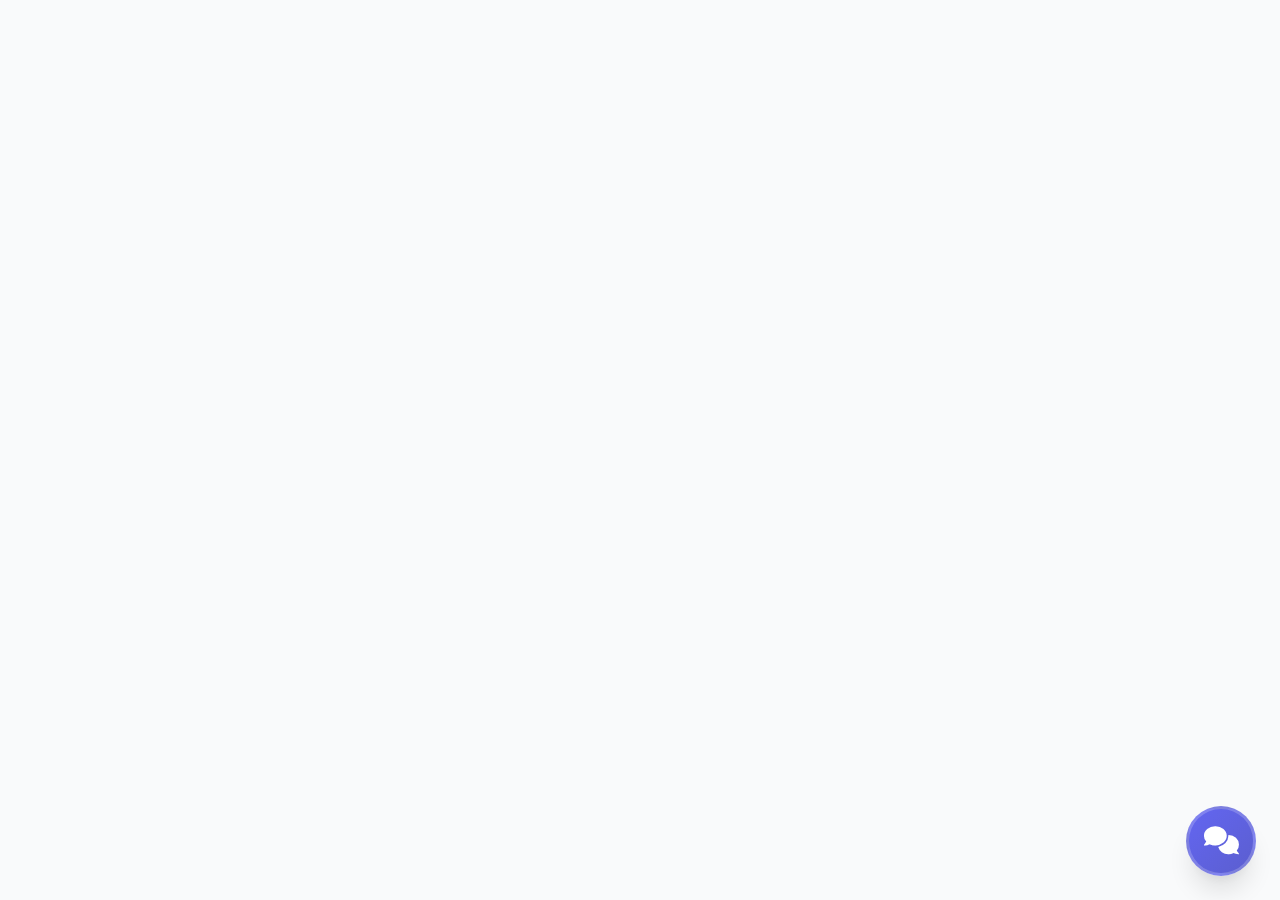
<file: Chat-Trigger/index.html>
<!DOCTYPE html>
<html lang="en">
<head>
    <meta charset="UTF-8">
    <meta name="viewport" content="width=device-width, initial-scale=1.0">
    <title>Floating AI Chat Widget</title>
    <link rel="stylesheet" href="style.css">
    <link href="https://cdnjs.cloudflare.com/ajax/libs/font-awesome/6.0.0/css/all.min.css" rel="stylesheet">
    <link href="https://fonts.googleapis.com/css2?family=Inter:wght@300;400;500;600&display=swap" rel="stylesheet">
</head>
<body>
    <!-- Floating Chat Widget -->
    <div class="floating-chat-widget" id="floatingChatWidget">
        <div class="chat-toggle" id="chatToggle">
            <i class="fas fa-comments"></i>
            <div class="notification-badge" id="notificationBadge">1</div>
        </div>
        <div class="chat-container" id="chatContainer">
            <div class="chat-header">
                <div class="header-left">
                    <div class="agent-avatar">
                        <i class="fas fa-robot"></i>
                    </div>
                    <div class="agent-info">
                        <h4>AI Assistant</h4>
                        <span class="status online">Online</span>
                    </div>
                </div>
                <div class="header-controls">
                    <button class="control-btn" id="minimizeBtn" title="Minimize">
                        <i class="fas fa-minus"></i>
                    </button>
                    <button class="control-btn" id="closeBtn" title="Close">
                        <i class="fas fa-times"></i>
                    </button>
                </div>
            </div>
            <div class="chat-messages" id="chatMessages">
                <div class="message bot-message welcome-message">
                    <div class="message-avatar">
                        <i class="fas fa-robot"></i>
                    </div>
                    <div class="message-content">
                        <div class="message-text">
                            Hi there! 👋 I'm your AI assistant. How can I help you today?
                        </div>
                        <div class="message-time" id="welcomeTime"></div>
                    </div>
                </div>
            </div>
            <div class="typing-indicator" id="typingIndicator">
                <div class="typing-avatar">
                    <i class="fas fa-robot"></i>
                </div>
                <div class="typing-content">
                    <div class="typing-text">AI is typing</div>
                    <div class="typing-dots">
                        <span></span>
                        <span></span>
                        <span></span>
                    </div>
                </div>
            </div>
            <div class="quick-actions" id="quickActions">
                <button class="quick-btn" data-message="Hello! How can you help me?">
                    <i class="fas fa-hand-wave"></i> Say Hello
                </button>
                <button class="quick-btn" data-message="What can you do?">
                    <i class="fas fa-question-circle"></i> Your Capabilities
                </button>
                <button class="quick-btn" data-message="Tell me a joke">
                    <i class="fas fa-laugh"></i> Tell a Joke
                </button>
            </div>
            <div class="chat-input-section">
                <div class="input-container">
                    <textarea 
                        id="messageInput" 
                        placeholder="Type your message..."
                        rows="1"
                        maxlength="1000"
                    ></textarea>
                    <button id="sendButton" class="send-btn" title="Send message">
                        <i class="fas fa-paper-plane"></i>
                    </button>
                </div>
                <div class="input-footer">
                    <div class="input-actions">
                        <button class="action-btn" id="attachBtn" title="Attach file">
                            <i class="fas fa-paperclip"></i>
                        </button>
                        <button class="action-btn" id="emojiBtn" title="Add emoji">
                            <i class="fas fa-smile"></i>
                        </button>
                    </div>
                    <div class="char-counter" id="charCounter">0/1000</div>
                </div>
            </div>
        </div>
    </div>
    <script src="script.js"></script>
</body>
</html>
</file>
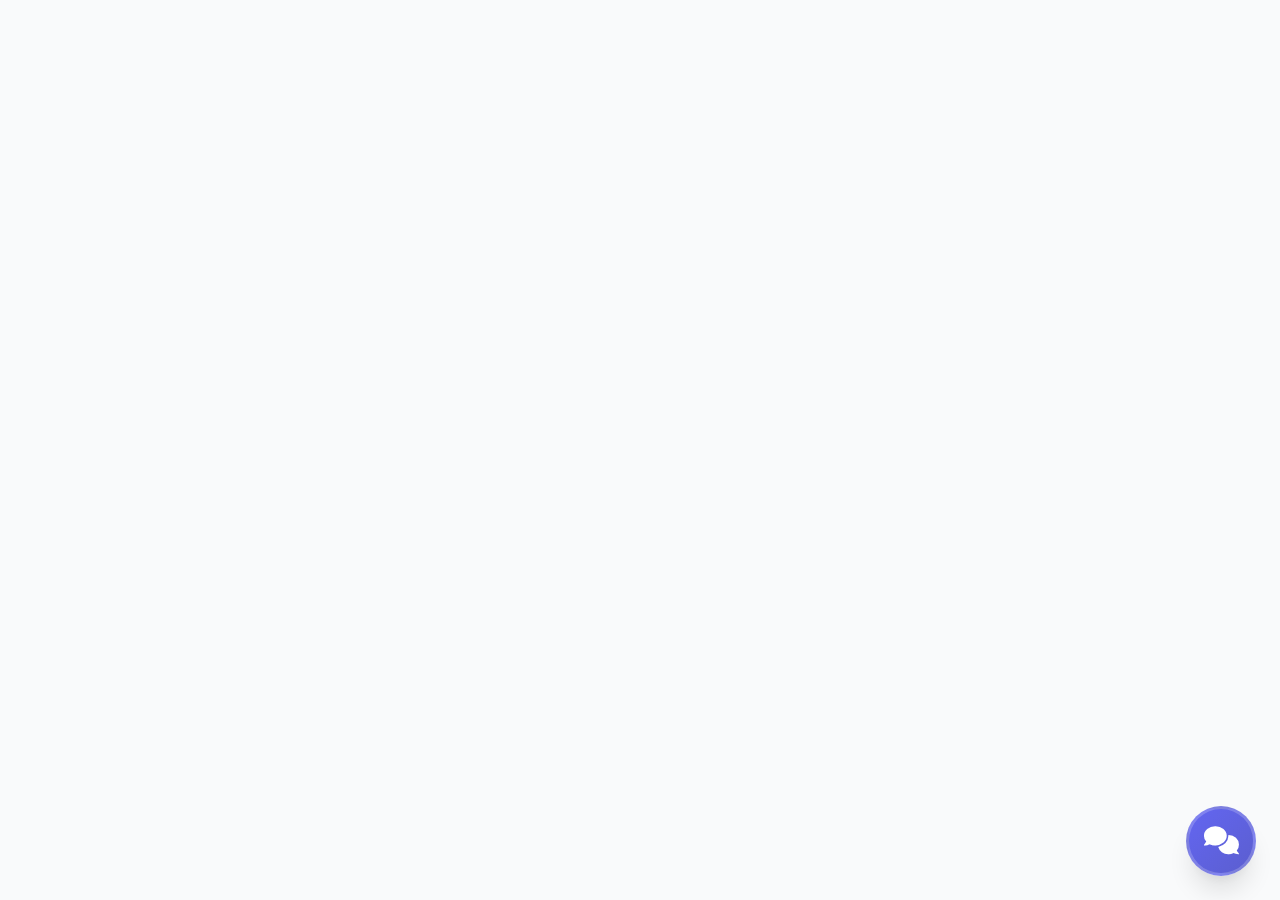
<file: Chat_Trigger/index.html>
<!DOCTYPE html>
<html lang="en">
<head>
    <meta charset="UTF-8">
    <meta name="viewport" content="width=device-width, initial-scale=1.0">
    <title>Floating AI Chat Widget</title>
    <link rel="stylesheet" href="src/style.css">
    <link href="https://cdnjs.cloudflare.com/ajax/libs/font-awesome/6.0.0/css/all.min.css" rel="stylesheet">
    <link href="https://fonts.googleapis.com/css2?family=Inter:wght@300;400;500;600&display=swap" rel="stylesheet">
</head>
<body>
    <!-- Floating Chat Widget -->
    <div class="floating-chat-widget" id="floatingChatWidget">
        <div class="chat-toggle" id="chatToggle">
            <i class="fas fa-comments"></i>
            <div class="notification-badge" id="notificationBadge">1</div>
        </div>
        <div class="chat-container" id="chatContainer">
            <div class="chat-header">
                <div class="header-left">
                    <div class="agent-avatar">
                        <i class="fas fa-robot"></i>
                    </div>
                    <div class="agent-info">
                        <h4>AI Assistant</h4>
                        <span class="status online">Online</span>
                    </div>
                </div>
                <div class="header-controls">
                    <button class="control-btn" id="minimizeBtn" title="Minimize">
                        <i class="fas fa-minus"></i>
                    </button>
                    <button class="control-btn" id="closeBtn" title="Close">
                        <i class="fas fa-times"></i>
                    </button>
                </div>
            </div>
            <div class="chat-messages" id="chatMessages">
                <div class="message bot-message welcome-message">
                    <div class="message-avatar">
                        <i class="fas fa-robot"></i>
                    </div>
                    <div class="message-content">
                        <div class="message-text">
                            Hi there! 👋 I'm your AI assistant. How can I help you today?
                        </div>
                        <div class="message-time" id="welcomeTime"></div>
                    </div>
                </div>
            </div>
            <div class="typing-indicator" id="typingIndicator">
                <div class="typing-avatar">
                    <i class="fas fa-robot"></i>
                </div>
                <div class="typing-content">
                    <div class="typing-text">AI is typing</div>
                    <div class="typing-dots">
                        <span></span>
                        <span></span>
                        <span></span>
                    </div>
                </div>
            </div>
            <div class="quick-actions" id="quickActions">
                <button class="quick-btn" data-message="Hello! How can you help me?">
                    <i class="fas fa-hand-wave"></i> Say Hello
                </button>
                <button class="quick-btn" data-message="What can you do?">
                    <i class="fas fa-question-circle"></i> Your Capabilities
                </button>
                <button class="quick-btn" data-message="Tell me a joke">
                    <i class="fas fa-laugh"></i> Tell a Joke
                </button>
            </div>
            <div class="chat-input-section">
                <div class="input-container">
                    <textarea 
                        id="messageInput" 
                        placeholder="Type your message..."
                        rows="1"
                        maxlength="1000"
                    ></textarea>
                    <button id="sendButton" class="send-btn" title="Send message">
                        <i class="fas fa-paper-plane"></i>
                    </button>
                </div>
                <div class="input-footer">
                    <div class="input-actions">
                        <button class="action-btn" id="attachBtn" title="Attach file">
                            <i class="fas fa-paperclip"></i>
                        </button>
                        <button class="action-btn" id="emojiBtn" title="Add emoji">
                            <i class="fas fa-smile"></i>
                        </button>
                    </div>
                    <div class="char-counter" id="charCounter">0/1000</div>
                </div>
            </div>
        </div>
    </div>
    <script src="src/script.js"></script>
</body>
</html>
</file>
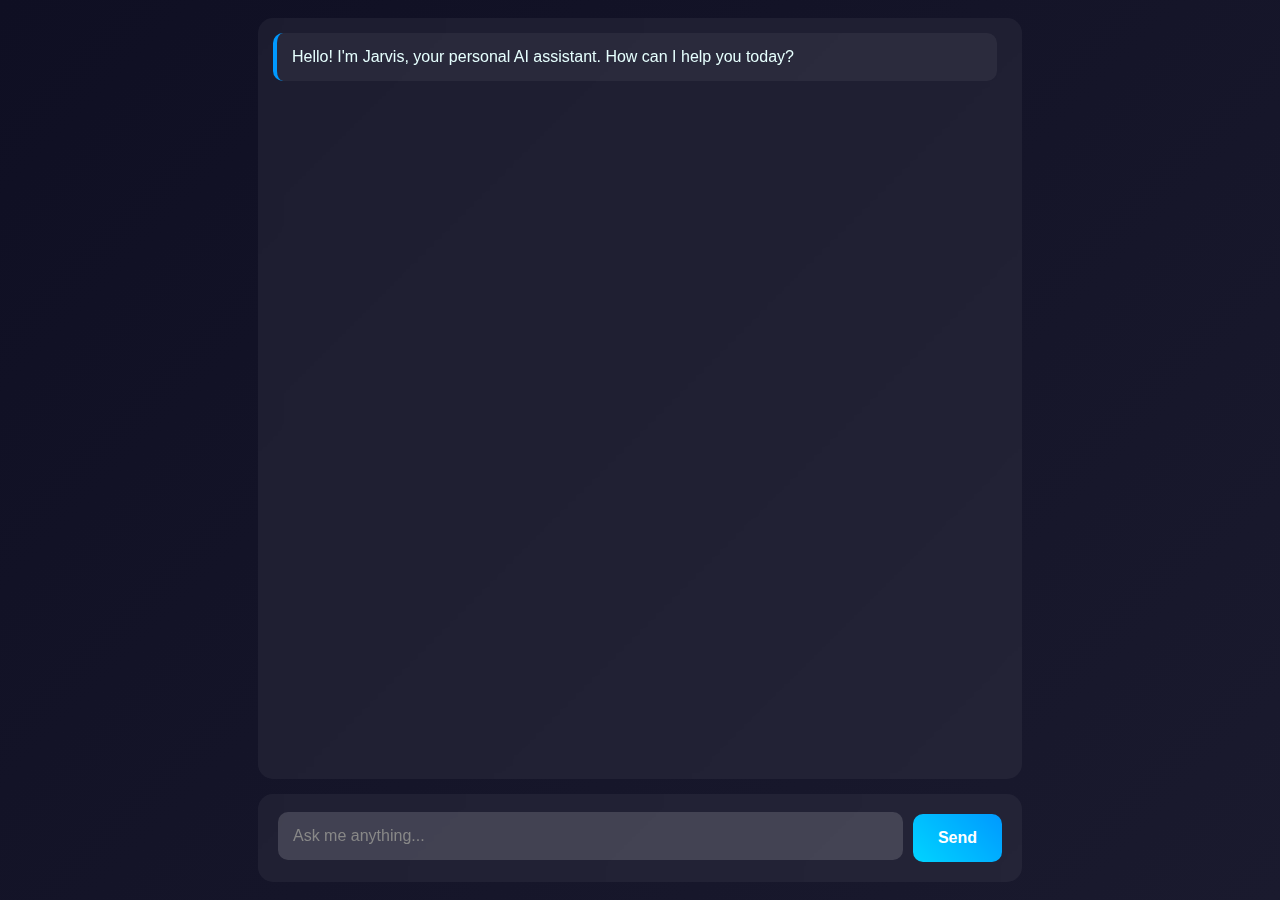
<file: Webhook_Chat_Bot/index.html>
<!DOCTYPE html>
<html lang="en">
  <head>
    <meta charset="UTF-8" />
    <meta name="viewport" content="width=device-width, initial-scale=1.0" />
    <title>Jarvis AI Assistant</title>
    <link rel="stylesheet" href="src/style.css" />
  </head>
  <body>
    <div class="container">
      <!-- <div class="header">
        <h1>🤖 JARVIS</h1>
        <p>Your Personal AI Assistant</p>
      </div> -->

      <div class="chat-container" id="chatContainer">
        <div class="message ai-message">
          <p>
            Hello! I'm Jarvis, your personal AI assistant. How can I help you
            today?
          </p>
        </div>
      </div>

      <div class="input-container">
        <input type="text" id="userInput" placeholder="Ask me anything..." />
        <button id="sendBtn">Send</button>
      </div>
    </div>
    <script src="src/script.js"></script>
  </body>
</html>
</file>
<file: Chat-Trigger/style.css>
@import url('https://fonts.googleapis.com/css2?family=Inter:wght@300;400;500;600;700&display=swap');
:root {
    --primary-color: #6366f1;
    --primary-hover: #5b5ecf;
    --secondary-color: #f8fafc;
    --text-primary: #1f2937;
    --text-secondary: #6b7280;
    --text-muted: #9ca3af;
    --background: #ffffff;
    --border-color: #e5e7eb;
    --success-color: #10b981;
    --error-color: #ef4444;
    --warning-color: #f59e0b;
    --shadow-lg: 0 20px 25px -5px rgba(0, 0, 0, 0.1), 0 10px 10px -5px rgba(0, 0, 0, 0.04);
    --border-radius: 12px;
    --transition: all 0.3s cubic-bezier(0.4, 0, 0.2, 1);
}

body {
    font-family: 'Inter', -apple-system, BlinkMacSystemFont, sans-serif;
    background-color: #f9fafb;
    color: var(--text-primary);
}

.floating-chat-widget {
    position: fixed;
    bottom: 24px;
    right: 24px;
    z-index: 10000;
    font-family: 'Inter', sans-serif;
}

/* Chat Toggle Button */
.chat-toggle {
    width: 64px;
    height: 64px;
    background: linear-gradient(135deg, var(--primary-color) 0%, var(--primary-hover) 100%);
    border-radius: 50%;
    display: flex;
    align-items: center;
    justify-content: center;
    cursor: pointer;
    box-shadow: var(--shadow-lg);
    position: relative;
    border: 3px solid rgba(255, 255, 255, 0.2);
    transition: var(--transition);
}
.chat-toggle:hover {
    transform: scale(1.1);
}
.chat-toggle i {
    color: white;
    font-size: 28px;
}
.notification-badge {
    position: absolute;
    top: -8px;
    right: -8px;
    background: var(--error-color);
    color: white;
    border-radius: 50%;
    width: 28px;
    height: 28px;
    display: none;
    align-items: center;
    justify-content: center;
    font-size: 13px;
    font-weight: 600;
    border: 3px solid white;
    animation: pulse 2s infinite;
}
@keyframes pulse {
    0%,100%{transform:scale(1);}
    50%{transform:scale(1.1);}
}

.chat-container {
    position: absolute;
    bottom: 80px;
    right: 0;
    width: 400px;
    height: 80vh;
    background: var(--background);
    border-radius: var(--border-radius);
    box-shadow: var(--shadow-lg);
    display: none;
    flex-direction: column;
    overflow: hidden;
    border: 1px solid var(--border-color);
    transform-origin: bottom right;
}
.chat-container.open {
    display: flex;
    animation: slideUp 0.4s cubic-bezier(0.34,1.56,0.64,1);
}
@keyframes slideUp {
    from{opacity:0;transform:scale(0.8) translateY(20px);}
    to{opacity:1;transform:scale(1) translateY(0);}
}

.chat-header {
    background: linear-gradient(135deg, var(--primary-color) 0%, var(--primary-hover) 100%);
    color: white;
    padding: 20px;
    display: flex;
    align-items: center;
    justify-content: space-between;
}
.header-left { display: flex;align-items: center;gap: 12px; }
.agent-avatar {
    width: 42px;
    height: 42px;
    background: rgba(255,255,255,0.2);
    border-radius: 50%;
    display: flex;
    align-items: center;
    justify-content: center;
    font-size: 18px;
}
.agent-info h4{font-size:16px;font-weight:600;margin-bottom:2px;}
.status { font-size:13px;opacity:0.9; }
.status.online::before {
    content:"";
    width:8px; height:8px;
    background:var(--success-color);
    border-radius:50%;
    display:inline-block;
    margin-right:6px;
}
.header-controls {
    display:flex;gap:8px;
}
.control-btn {
    width:32px;height:32px;
    background:rgba(255,255,255,0.2);
    border:none;border-radius:8px;
    color:white;cursor:pointer;
    display:flex;align-items:center;justify-content:center;
    transition:var(--transition);font-size:14px;
}
.control-btn:hover {
    background:rgba(255,255,255,0.3);
    transform:scale(1.05);
}

.chat-messages {
    flex:1;padding:20px;overflow-y:auto;
    background:var(--secondary-color);
    max-height:600px;
}
.chat-messages::-webkit-scrollbar {width:6px;}
.chat-messages::-webkit-scrollbar-thumb {background:rgba(0,0,0,0.2);border-radius:3px;}
.message {
    display:flex;margin-bottom:20px;
    animation:fadeInUp 0.4s ease-out;
}
@keyframes fadeInUp {
    from{opacity:0;transform:translateY(15px);}
    to{opacity:1;transform:translateY(0);}
}
.message.user-message {justify-content:flex-end;}
.message.bot-message {justify-content:flex-start;}
.message-avatar {
    width:36px;height:36px;border-radius:50%;
    display:flex;align-items:center;justify-content:center;
    font-size:16px;flex-shrink:0;margin-right:12px;
}
.bot-message .message-avatar {background:var(--primary-color);color:white;}
.user-message .message-avatar {background:var(--text-secondary);color:white;margin-right:0;margin-left:12px;order:2;}
.message-content {
    max-width:75%;padding:14px 18px;border-radius:var(--border-radius);
    word-wrap:break-word;position:relative;
}
.bot-message .message-content {
    background:var(--background);
    color:var(--text-primary);
    border:1px solid var(--border-color);
    border-bottom-left-radius:6px;
}
.user-message .message-content {
    background:var(--primary-color);
    color:white;
    border-bottom-right-radius:6px;
}
.message-text {line-height:1.5;font-size:14px;}
.message-time {font-size:12px;opacity:0.7;margin-top:6px;}
.message.error .message-content {background:var(--error-color);color:white;}
.message.success .message-content {background:var(--success-color);color:white;}

.typing-indicator {
    display:none;align-items:center;
    padding:16px 20px;
    background:var(--secondary-color);gap:12px;
}
.typing-indicator.show {display:flex;animation:fadeIn 0.3s ease-out;}
@keyframes fadeIn {from{opacity:0;}to{opacity:1;}}
.typing-avatar {
    width:36px;height:36px;background:var(--primary-color);
    border-radius:50%;display:flex;align-items:center;justify-content:center;
    color:white;font-size:16px;
}
.typing-content {display:flex;flex-direction:column;gap:4px;}
.typing-text {font-size:13px;color:var(--text-secondary);font-weight:500;}
.typing-dots {display:flex;gap:4px;}
.typing-dots span {
    width:8px;height:8px;background:var(--primary-color);
    border-radius:50%;animation:typingDots 1.4s infinite ease-in-out both;
}
.typing-dots span:nth-child(1){animation-delay:-0.32s;}
.typing-dots span:nth-child(2){animation-delay:-0.16s;}
@keyframes typingDots {
    0%,80%,100%{transform:scale(0.8);opacity:0.5;}
    40%{transform:scale(1);opacity:1;}
}

.quick-actions {
    padding:16px 20px;background:var(--background);
    border-top:1px solid var(--border-color);
    display:flex;flex-direction:column;gap:8px;
}
.quick-btn {
    padding:12px 16px;background:var(--secondary-color);
    border:1px solid var(--border-color);border-radius:8px;
    color:var(--text-primary);cursor:pointer;transition:var(--transition);
    font-size:13px;font-weight:500;display:flex;align-items:center;gap:8px;text-align:left;
}
.quick-btn:hover {
    background:var(--primary-color);color:white;
    border-color:var(--primary-color);transform:translateY(-1px);
}

.chat-input-section {
    background:var(--background);
    border-top:1px solid var(--border-color);
    padding:16px 20px;
}
.input-container {
    display:flex;align-items:flex-end;gap:12px;margin-bottom:8px;
}
#messageInput {
    flex:1;padding:12px 16px;border:2px solid var(--border-color);
    border-radius:24px;font-size:14px;resize:none;outline:none;
    min-height:48px;max-height:120px;
    background:var(--secondary-color);color:var(--text-primary);font-family:inherit;
}
#messageInput:focus {
    border-color:var(--primary-color);
    background:var(--background);
}
#messageInput::placeholder {color:var(--text-muted);}
.send-btn {
    width:48px;height:48px;background:var(--primary-color);border:none;
    border-radius:50%;color:white;cursor:pointer;display:flex;
    align-items:center;justify-content:center;transition:var(--transition);font-size:16px;
}
.send-btn:hover:not(:disabled) {
    background:var(--primary-hover);
    transform:scale(1.05);
}
.send-btn:disabled {
    background:var(--text-muted);
    cursor:not-allowed;
}
.input-footer {display:flex;align-items:center;justify-content:space-between;margin-top:8px;}
.input-actions{display:flex;gap:8px;}
.action-btn {
    width:32px;height:32px;background:none;
    border:none;color:var(--text-muted);cursor:pointer;
    border-radius:6px;display:flex;align-items:center;justify-content:center;
    transition:var(--transition);font-size:14px;
}
.action-btn:hover {
    background:var(--secondary-color);
    color:var(--primary-color);
}
.char-counter {
    font-size:12px;color:var(--text-muted);font-weight:500;
}

@media (max-width: 480px) {
    .floating-chat-widget {bottom:16px;right:16px;left:16px;}
    .chat-container {
        width:100%;height:80vh;bottom:80px;right:0;left:0;
    }
    .chat-toggle {position:absolute;bottom:0;right:0;}
    .message-content {max-width:85%;}
    .quick-actions {flex-direction:column;}
}
</file>
<file: Chat_Trigger/src/style.css>
@import url('https://fonts.googleapis.com/css2?family=Inter:wght@300;400;500;600;700&display=swap');
:root {
    --primary-color: #6366f1;
    --primary-hover: #5b5ecf;
    --secondary-color: #f8fafc;
    --text-primary: #1f2937;
    --text-secondary: #6b7280;
    --text-muted: #9ca3af;
    --background: #ffffff;
    --border-color: #e5e7eb;
    --success-color: #10b981;
    --error-color: #ef4444;
    --warning-color: #f59e0b;
    --shadow-lg: 0 20px 25px -5px rgba(0, 0, 0, 0.1), 0 10px 10px -5px rgba(0, 0, 0, 0.04);
    --border-radius: 12px;
    --transition: all 0.3s cubic-bezier(0.4, 0, 0.2, 1);
}

body {
    font-family: 'Inter', -apple-system, BlinkMacSystemFont, sans-serif;
    background-color: #f9fafb;
    color: var(--text-primary);
}

.floating-chat-widget {
    position: fixed;
    bottom: 24px;
    right: 24px;
    z-index: 10000;
    font-family: 'Inter', sans-serif;
}

/* Chat Toggle Button */
.chat-toggle {
    width: 64px;
    height: 64px;
    background: linear-gradient(135deg, var(--primary-color) 0%, var(--primary-hover) 100%);
    border-radius: 50%;
    display: flex;
    align-items: center;
    justify-content: center;
    cursor: pointer;
    box-shadow: var(--shadow-lg);
    position: relative;
    border: 3px solid rgba(255, 255, 255, 0.2);
    transition: var(--transition);
}
.chat-toggle:hover {
    transform: scale(1.1);
}
.chat-toggle i {
    color: white;
    font-size: 28px;
}
.notification-badge {
    position: absolute;
    top: -8px;
    right: -8px;
    background: var(--error-color);
    color: white;
    border-radius: 50%;
    width: 28px;
    height: 28px;
    display: none;
    align-items: center;
    justify-content: center;
    font-size: 13px;
    font-weight: 600;
    border: 3px solid white;
    animation: pulse 2s infinite;
}
@keyframes pulse {
    0%,100%{transform:scale(1);}
    50%{transform:scale(1.1);}
}

.chat-container {
    position: absolute;
    bottom: 80px;
    right: 0;
    width: 400px;
    height: 80vh;
    background: var(--background);
    border-radius: var(--border-radius);
    box-shadow: var(--shadow-lg);
    display: none;
    flex-direction: column;
    overflow: hidden;
    border: 1px solid var(--border-color);
    transform-origin: bottom right;
}
.chat-container.open {
    display: flex;
    animation: slideUp 0.4s cubic-bezier(0.34,1.56,0.64,1);
}
@keyframes slideUp {
    from{opacity:0;transform:scale(0.8) translateY(20px);}
    to{opacity:1;transform:scale(1) translateY(0);}
}

.chat-header {
    background: linear-gradient(135deg, var(--primary-color) 0%, var(--primary-hover) 100%);
    color: white;
    padding: 20px;
    display: flex;
    align-items: center;
    justify-content: space-between;
}
.header-left { display: flex;align-items: center;gap: 12px; }
.agent-avatar {
    width: 42px;
    height: 42px;
    background: rgba(255,255,255,0.2);
    border-radius: 50%;
    display: flex;
    align-items: center;
    justify-content: center;
    font-size: 18px;
}
.agent-info h4{font-size:16px;font-weight:600;margin-bottom:2px;}
.status { font-size:13px;opacity:0.9; }
.status.online::before {
    content:"";
    width:8px; height:8px;
    background:var(--success-color);
    border-radius:50%;
    display:inline-block;
    margin-right:6px;
}
.header-controls {
    display:flex;gap:8px;
}
.control-btn {
    width:32px;height:32px;
    background:rgba(255,255,255,0.2);
    border:none;border-radius:8px;
    color:white;cursor:pointer;
    display:flex;align-items:center;justify-content:center;
    transition:var(--transition);font-size:14px;
}
.control-btn:hover {
    background:rgba(255,255,255,0.3);
    transform:scale(1.05);
}

.chat-messages {
    flex:1;padding:20px;overflow-y:auto;
    background:var(--secondary-color);
    max-height:600px;
}
.chat-messages::-webkit-scrollbar {width:6px;}
.chat-messages::-webkit-scrollbar-thumb {background:rgba(0,0,0,0.2);border-radius:3px;}
.message {
    display:flex;margin-bottom:20px;
    animation:fadeInUp 0.4s ease-out;
}
@keyframes fadeInUp {
    from{opacity:0;transform:translateY(15px);}
    to{opacity:1;transform:translateY(0);}
}
.message.user-message {justify-content:flex-end;}
.message.bot-message {justify-content:flex-start;}
.message-avatar {
    width:36px;height:36px;border-radius:50%;
    display:flex;align-items:center;justify-content:center;
    font-size:16px;flex-shrink:0;margin-right:12px;
}
.bot-message .message-avatar {background:var(--primary-color);color:white;}
.user-message .message-avatar {background:var(--text-secondary);color:white;margin-right:0;margin-left:12px;order:2;}
.message-content {
    max-width:75%;padding:14px 18px;border-radius:var(--border-radius);
    word-wrap:break-word;position:relative;
}
.bot-message .message-content {
    background:var(--background);
    color:var(--text-primary);
    border:1px solid var(--border-color);
    border-bottom-left-radius:6px;
}
.user-message .message-content {
    background:var(--primary-color);
    color:white;
    border-bottom-right-radius:6px;
}
.message-text {line-height:1.5;font-size:14px;}
.message-time {font-size:12px;opacity:0.7;margin-top:6px;}
.message.error .message-content {background:var(--error-color);color:white;}
.message.success .message-content {background:var(--success-color);color:white;}

.typing-indicator {
    display:none;align-items:center;
    padding:16px 20px;
    background:var(--secondary-color);gap:12px;
}
.typing-indicator.show {display:flex;animation:fadeIn 0.3s ease-out;}
@keyframes fadeIn {from{opacity:0;}to{opacity:1;}}
.typing-avatar {
    width:36px;height:36px;background:var(--primary-color);
    border-radius:50%;display:flex;align-items:center;justify-content:center;
    color:white;font-size:16px;
}
.typing-content {display:flex;flex-direction:column;gap:4px;}
.typing-text {font-size:13px;color:var(--text-secondary);font-weight:500;}
.typing-dots {display:flex;gap:4px;}
.typing-dots span {
    width:8px;height:8px;background:var(--primary-color);
    border-radius:50%;animation:typingDots 1.4s infinite ease-in-out both;
}
.typing-dots span:nth-child(1){animation-delay:-0.32s;}
.typing-dots span:nth-child(2){animation-delay:-0.16s;}
@keyframes typingDots {
    0%,80%,100%{transform:scale(0.8);opacity:0.5;}
    40%{transform:scale(1);opacity:1;}
}

.quick-actions {
    padding:16px 20px;background:var(--background);
    border-top:1px solid var(--border-color);
    display:flex;flex-direction:column;gap:8px;
}
.quick-btn {
    padding:12px 16px;background:var(--secondary-color);
    border:1px solid var(--border-color);border-radius:8px;
    color:var(--text-primary);cursor:pointer;transition:var(--transition);
    font-size:13px;font-weight:500;display:flex;align-items:center;gap:8px;text-align:left;
}
.quick-btn:hover {
    background:var(--primary-color);color:white;
    border-color:var(--primary-color);transform:translateY(-1px);
}

.chat-input-section {
    background:var(--background);
    border-top:1px solid var(--border-color);
    padding:16px 20px;
}
.input-container {
    display:flex;align-items:flex-end;gap:12px;margin-bottom:8px;
}
#messageInput {
    flex:1;padding:12px 16px;border:2px solid var(--border-color);
    border-radius:24px;font-size:14px;resize:none;outline:none;
    min-height:48px;max-height:120px;
    background:var(--secondary-color);color:var(--text-primary);font-family:inherit;
}
#messageInput:focus {
    border-color:var(--primary-color);
    background:var(--background);
}
#messageInput::placeholder {color:var(--text-muted);}
.send-btn {
    width:48px;height:48px;background:var(--primary-color);border:none;
    border-radius:50%;color:white;cursor:pointer;display:flex;
    align-items:center;justify-content:center;transition:var(--transition);font-size:16px;
}
.send-btn:hover:not(:disabled) {
    background:var(--primary-hover);
    transform:scale(1.05);
}
.send-btn:disabled {
    background:var(--text-muted);
    cursor:not-allowed;
}
.input-footer {display:flex;align-items:center;justify-content:space-between;margin-top:8px;}
.input-actions{display:flex;gap:8px;}
.action-btn {
    width:32px;height:32px;background:none;
    border:none;color:var(--text-muted);cursor:pointer;
    border-radius:6px;display:flex;align-items:center;justify-content:center;
    transition:var(--transition);font-size:14px;
}
.action-btn:hover {
    background:var(--secondary-color);
    color:var(--primary-color);
}
.char-counter {
    font-size:12px;color:var(--text-muted);font-weight:500;
}

@media (max-width: 480px) {
    .floating-chat-widget {bottom:16px;right:16px;left:16px;}
    .chat-container {
        width:100%;height:80vh;bottom:80px;right:0;left:0;
    }
    .chat-toggle {position:absolute;bottom:0;right:0;}
    .message-content {max-width:85%;}
    .quick-actions {flex-direction:column;}
}
</file>
<file: Webhook_Chat_Bot/src/style.css>
* {
  margin: 0;
  padding: 0;
  box-sizing: border-box;
}

body {
  font-family: "Segoe UI", Tahoma, Geneva, Verdana, sans-serif;
  background: linear-gradient(135deg, #0f0f23 0%, #1a1a2e 100%);
  color: #e6fffe;
  height: 100vh;
}

.container {
  max-width: 800px;
  margin: 0 auto;
  padding: 18px;
  min-height: 100vh;
  display: flex;
  flex-direction: column;
}

/* .header {
  text-align: center;
  margin-bottom: 15px;
  padding: 10px;
  background: rgba(255, 255, 255, 0.05);
  border-radius: 15px;
  backdrop-filter: blur(10px);
}

.header h1 {
  color: #00d4ff;
  font-size: 2em;
  margin-bottom: 10px;
  text-shadow: 0 0 20px rgba(0, 212, 255, 0.5);
} */

.chat-container {
  flex: 1;
  background: rgba(255, 255, 255, 0.05);
  border-radius: 15px;
  padding: 15px;
  margin-bottom: 15px;
  backdrop-filter: blur(10px);
  max-height: 1200px;
  overflow-y: auto;
}

.message {
  margin-bottom: 10px;
  padding: 15px;
  border-radius: 10px;
  animation: fadeIn 0.5s ease-in;
}

.user-message {
  background: rgba(0, 212, 255, 0.2);
  border-left: 4px solid #00d5ff;
  margin-left: 10px;
}

.ai-message {
  background: rgba(255, 255, 255, 0.05);
  border-left: 4px solid #0099ff;
  margin-right: 10px;
}

.ai-message h2, 
.ai-message h3 {
  color: #00d4ff;
  margin: 15px 0 10px 0;
}


/* Code block container with copy button */
.code-container {
  position: relative;
  margin: 10px 0;
}

.ai-message pre {
  background: rgba(0, 0, 0, 0.4);
  padding: 15px 45px 15px 15px;
  border-radius: 8px;
  overflow-x: auto;
  border: 1px solid rgba(255, 255, 255, 0.1);
  position: relative;
}

.ai-message code {
  color: #94e1f8;
  font-family: "Courier New", monospace;
  font-size: 14px;
}

/* Copy button styles */
.copy-btn {
  position: absolute;
  top: 8px;
  right: 8px;
  background: rgba(0, 212, 255, 0.8);
  color: white;
  border: none;
  padding: 6px 10px;
  border-radius: 4px;
  cursor: pointer;
  font-size: 12px;
  font-weight: bold;
  transition: all 0.3s ease;
  z-index: 10;
}

.copy-btn:hover {
  background: rgba(0, 212, 255, 1);
  transform: scale(1.05);
}

.copy-btn:active {
  transform: scale(0.95);
}

.copy-btn.copied {
  background: #4caf50;
}

.ai-message ul,
.ai-message ol {
  margin: 10px 0 10px 20px;
}

.ai-message li {
  margin: 5px 0;
}

.ai-message strong {
  color: #00d4ff;
}

.input-container {
  display: flex;
  gap: 10px;
  padding: 20px;
  background: rgba(255, 255, 255, 0.05);
  border-radius: 15px;
  backdrop-filter: blur(10px);
}

#userInput {
  flex: 1;
  padding: 15px;
  border: none;
  border-radius: 10px;
  background: rgba(255, 255, 255, 0.1);
  color: #e0e0e0;
  font-size: 16px;
  outline: none;
  transition: all 0.3s ease;
}

#userInput:focus {
  background: rgba(255, 255, 255, 0.15);
  /* box-shadow: 0 0 20px rgba(0, 212, 255, 0.3); */
   transform: translateY(-2px);
}

#userInput::placeholder {
  color: #888;
}

#sendBtn {
  padding: 15px 25px;
  background: linear-gradient(45deg, #00d4ff, #0099ff);
  color: white;
  border: none;
  border-radius: 10px;
  cursor: pointer;
  font-size: 16px;
  font-weight: bold;
  transition: all 0.3s ease;
}

#sendBtn:hover {
  transform: translateY(-2px);
  /* box-shadow: 0 5px 15px rgba(0, 212, 255, 0.4); */
}

#sendBtn:disabled {
  background: #666;
  cursor: not-allowed;
  transform: none;
  box-shadow: none;
}

.loading {
  display: none;
  text-align: center;
  color: #00d4ff;
  font-style: italic;
}

@keyframes fadeIn {
  from {
    opacity: 0;
    transform: translateY(20px);
  }
  to {
    opacity: 1;
    transform: translateY(0);
  }
}

.typing-indicator {
  display: none;
  padding: 15px;
  background: rgba(255, 255, 255, 0.05);
  border-radius: 10px;
  margin: 10px 0;
}

.typing-indicator::after {
  content: "●●●";
  animation: typing 1.4s infinite;
  color: #00d4ff;
}

@keyframes typing {
  0%,
  60%,
  100% {
    opacity: 0.3;
  }
  30% {
    opacity: 1;
  }
}

/* Custom scrollbar styling */
::-webkit-scrollbar {
  width: 12px;
  height: 12px;
}

::-webkit-scrollbar-track {
  background: #1e1e1e; /* Dark background like your editor */
  border-radius: 10px;
}

::-webkit-scrollbar-thumb {
  background: linear-gradient(
    180deg,
    #00d4ff 0%,
    #0099cc 100%
  ); /* Jarvis blue */
  border-radius: 10px;
  border: 2px solid #1e1e1e;
}

::-webkit-scrollbar-thumb:hover {
  background: linear-gradient(180deg, #00e6ff 0%, #00aadd 100%);
  box-shadow: 0 0 10px rgba(0, 212, 255, 0.5);
}

::-webkit-scrollbar-corner {
  background: #1e1e1e;
}
</file>
